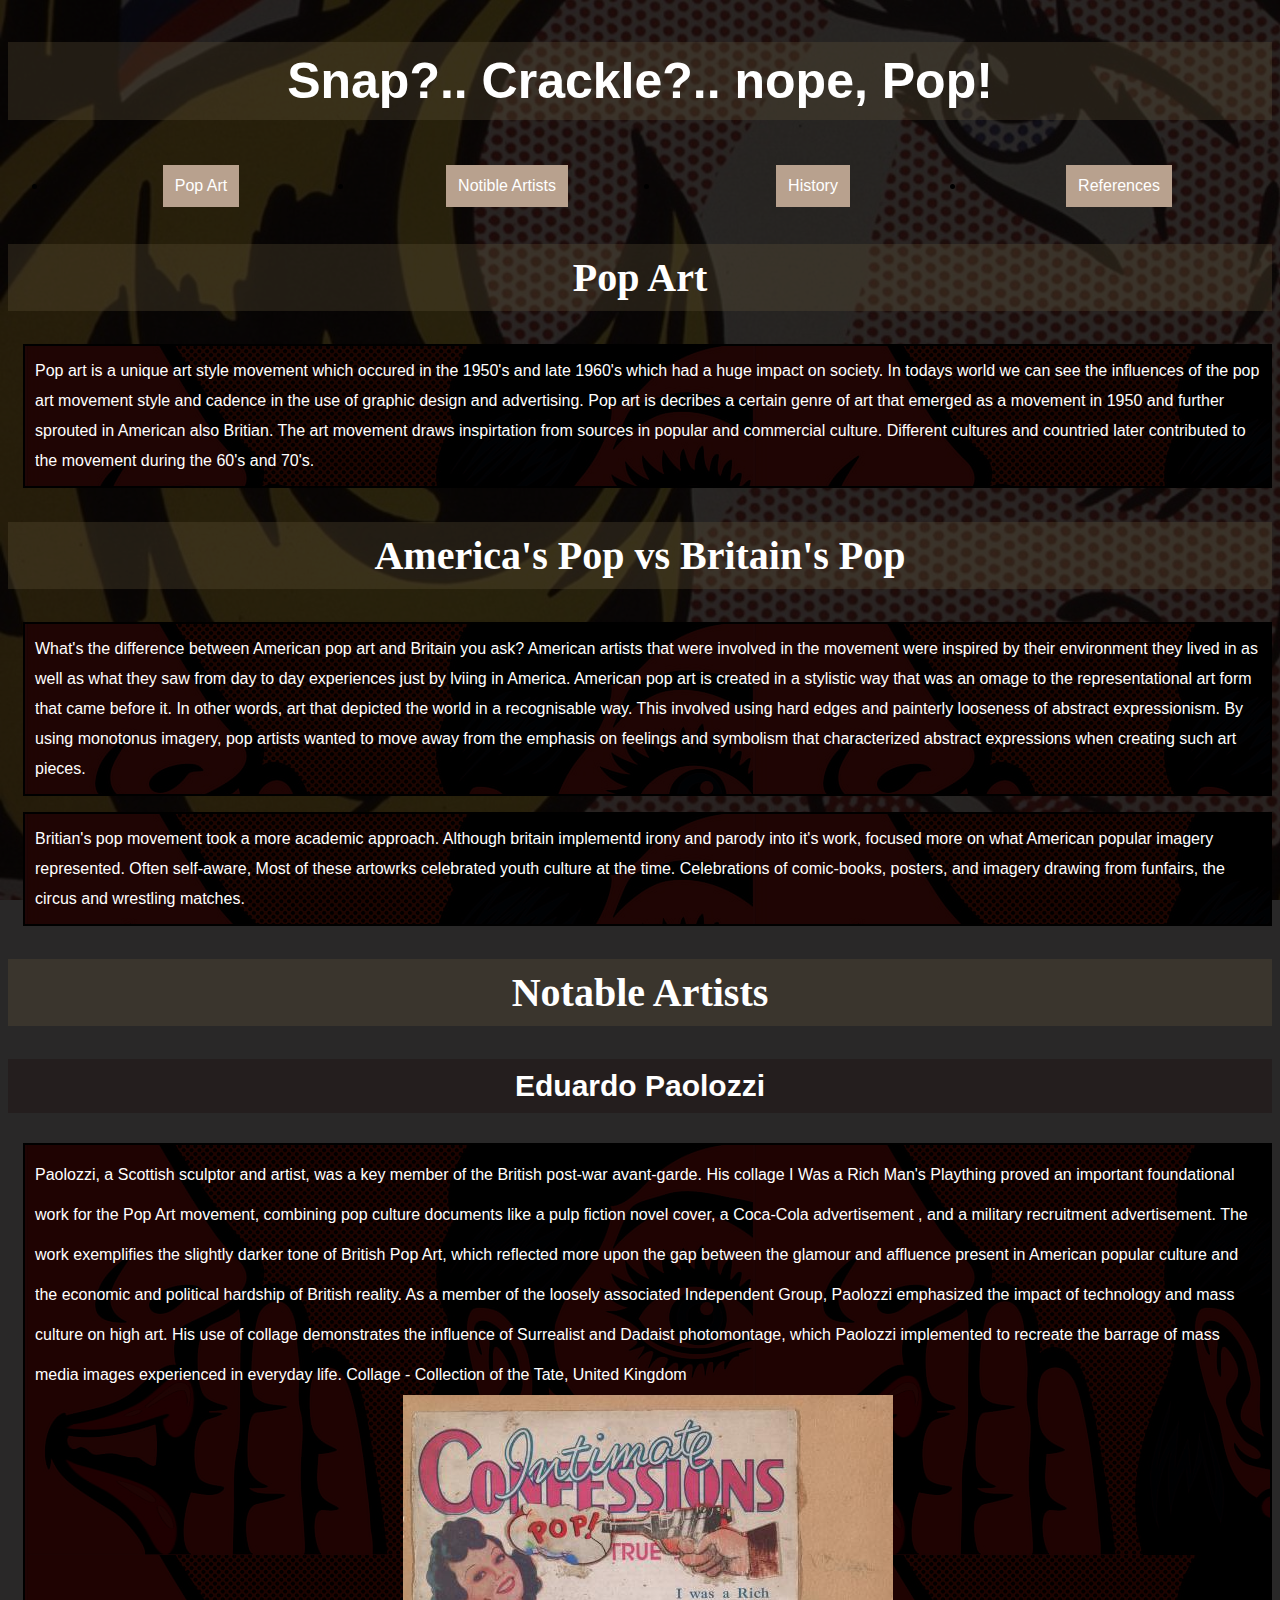
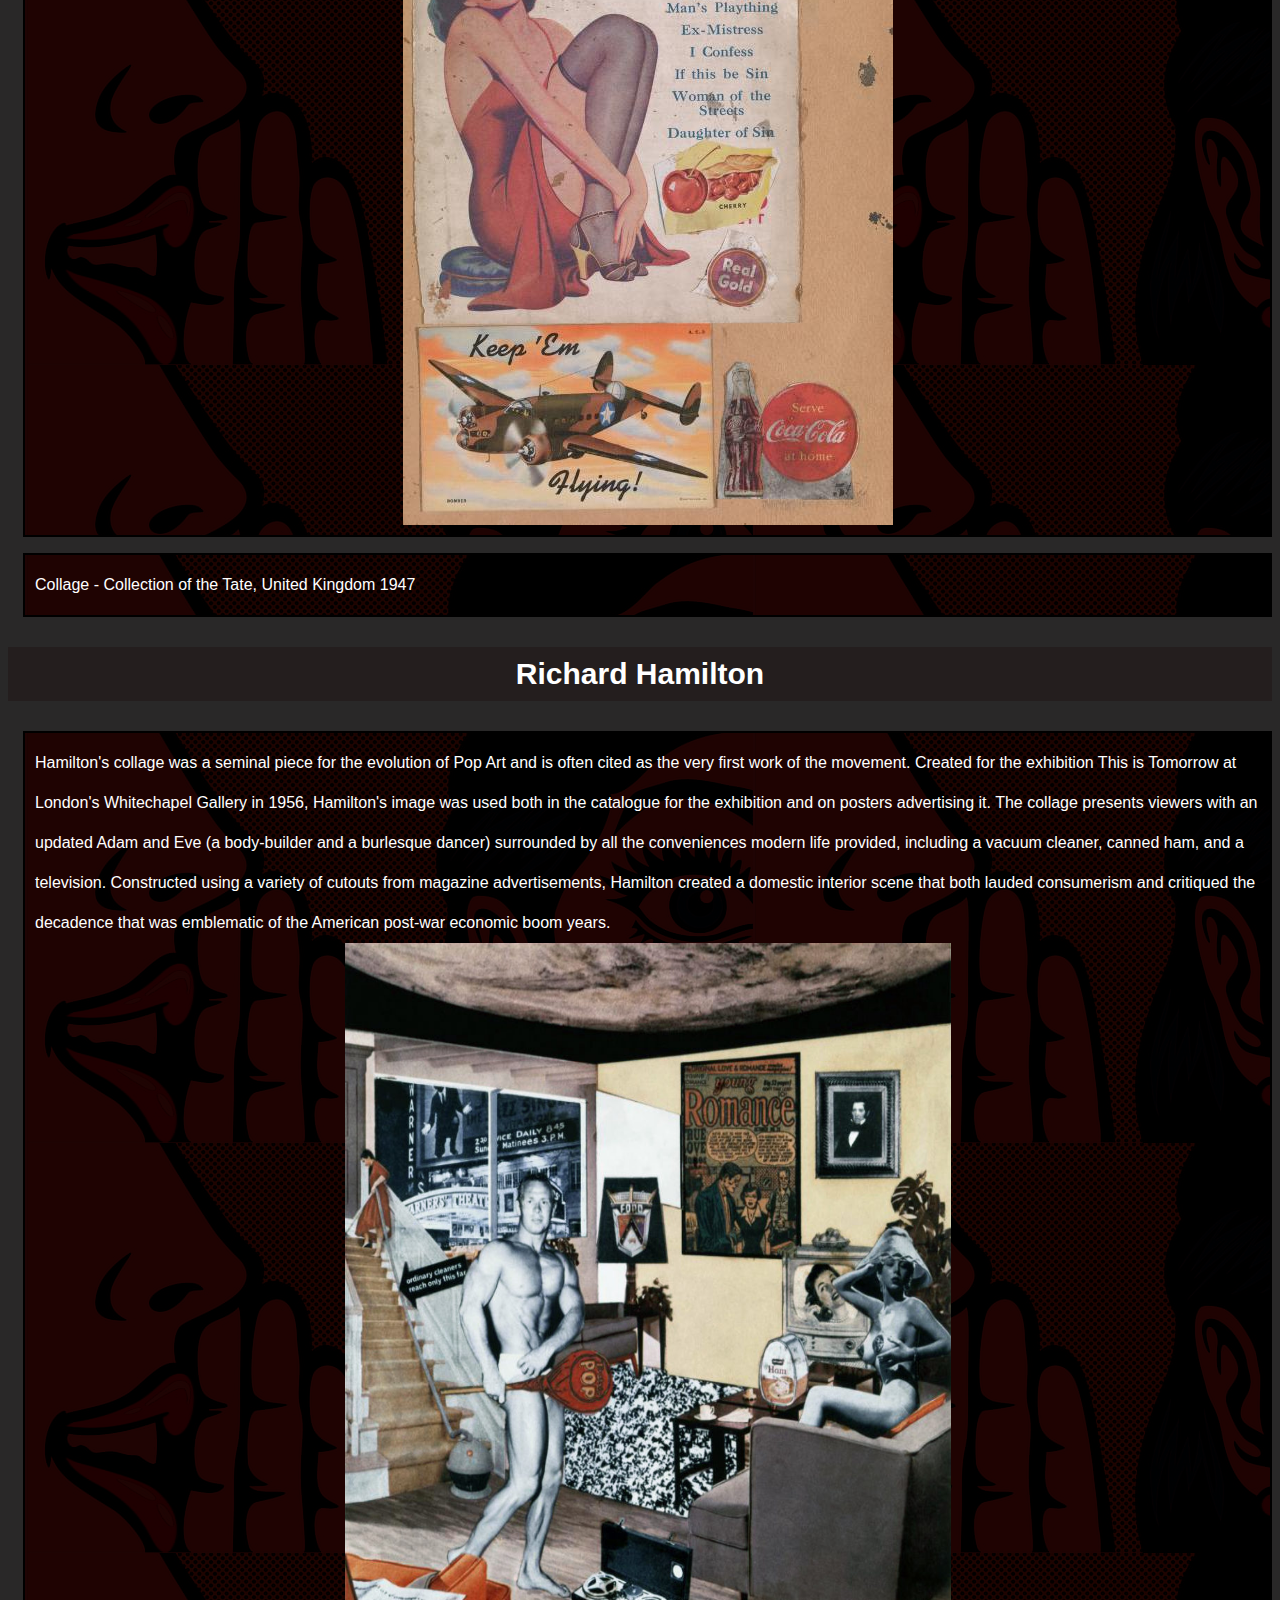
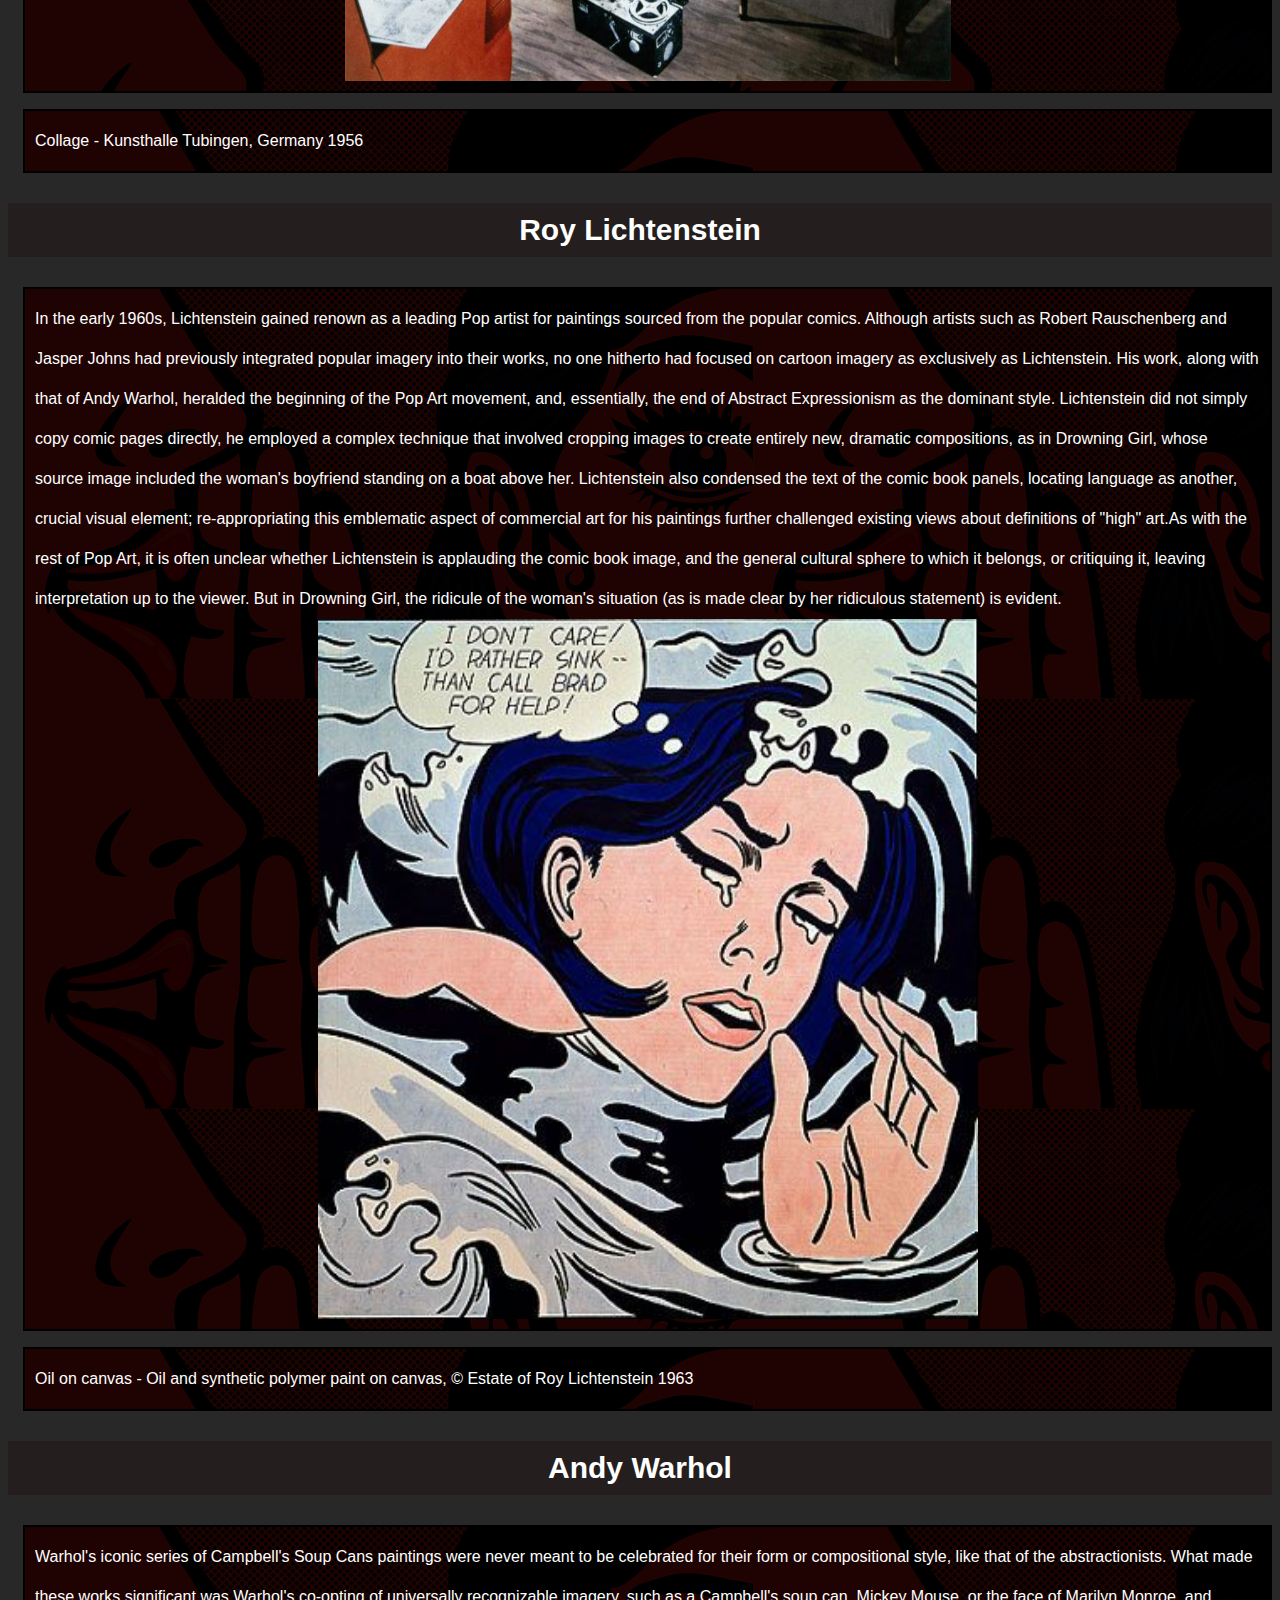
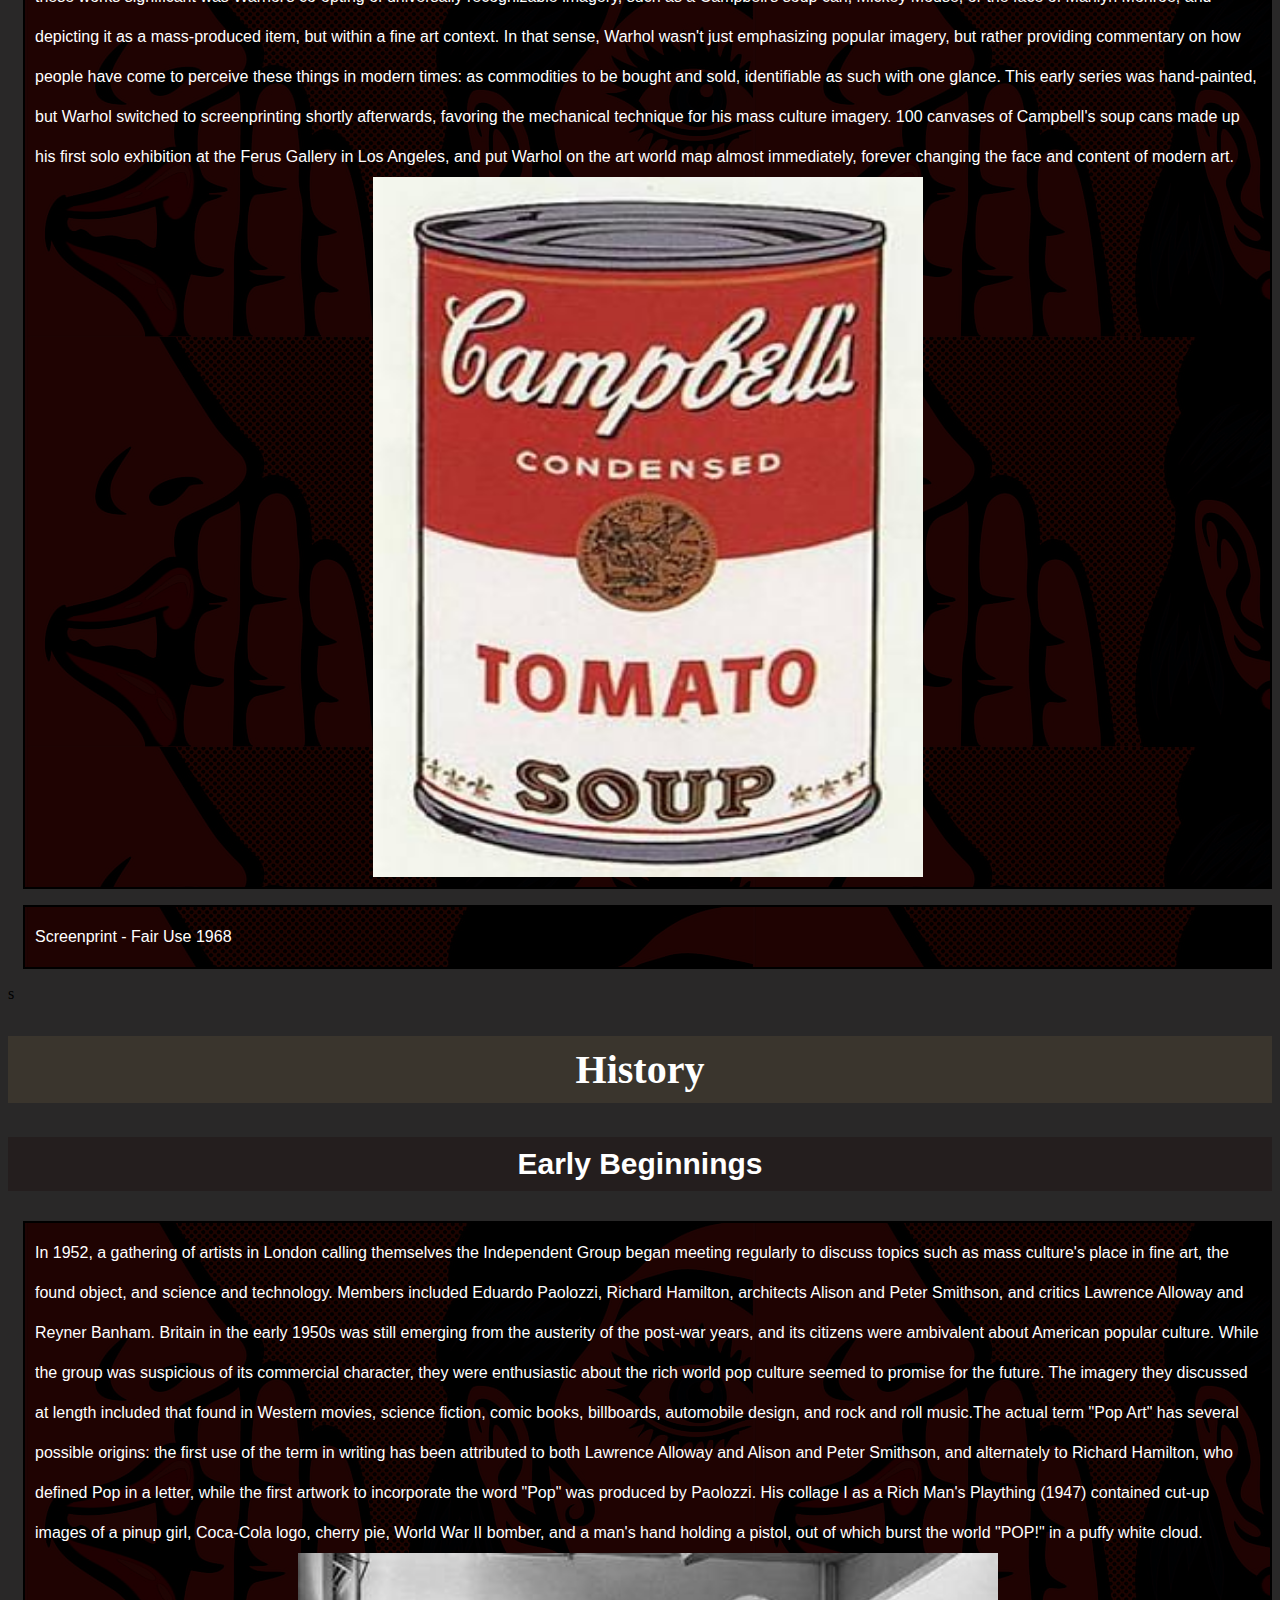
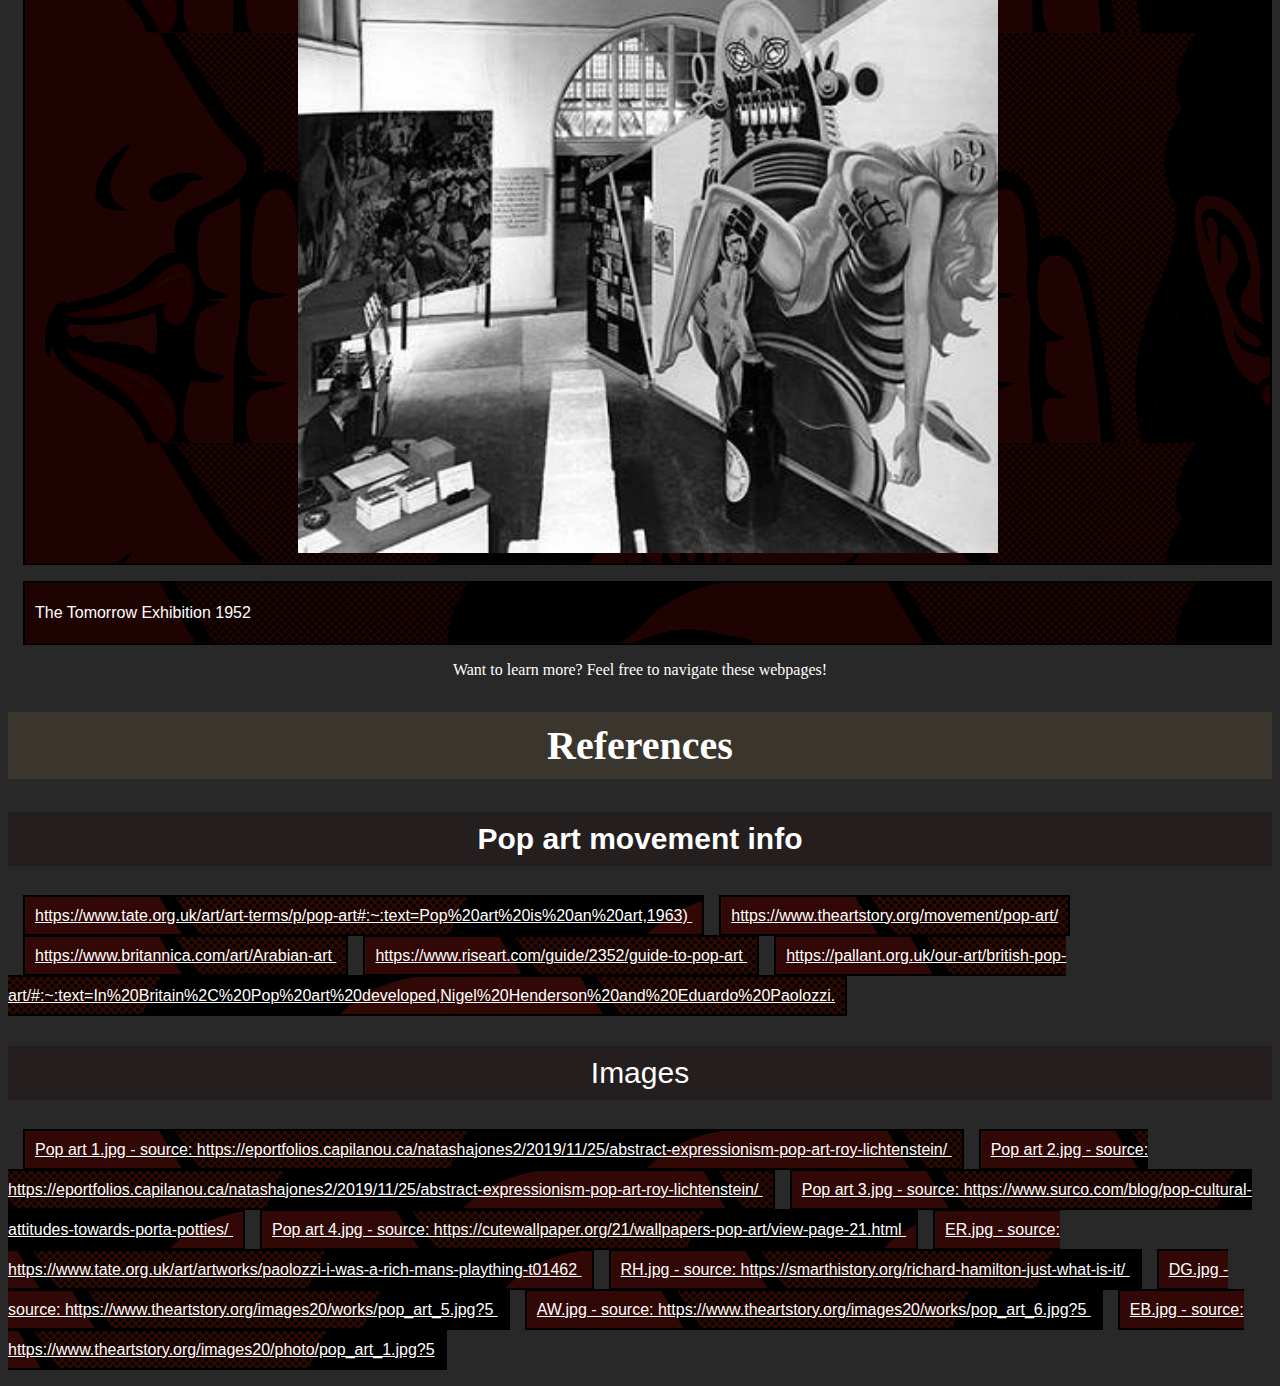
<file: index.html>
<!DOCTYPE html>
<html lang = "en-US"> 

<html>
  <head>
    <meta charset="utf-8" name="viewport" content="width=device-width,initial-scale-1"/>
    <link rel="stylesheet" href="mystyle.css">
    <title> Pop Art </title>  <!--Ttitle of the website-->
  </head>

  <body>

    <h2 class="H2"> Snap?.. Crackle?.. nope, Pop! </h2>  <!--Title of the webpage-->

  
    <!--List of buttons to navigate the webpage-->
    <ul style="text-align:center"> 
      <li><button class="Press">Pop Art</button></li>
      <li><button class="Press">Notible Artists</button></li>
      <li><button class="Press">History</button></li>
      <li><button class="Press">References</button></li>
    </ul>
        <article> 
          
           <!-- Brief History of what Pop Art is-->
          <h2 class="Head2"> Pop Art </h2>

          <p class="Yerr"> Pop art is a unique art style movement which occured in the 1950's and late 1960's which had a huge impact on society. 
            In todays world we can see the influences of the pop art movement style and cadence in the use of graphic design and advertising. Pop art 
            is decribes a certain genre of art that emerged as a movement in 1950 and further sprouted in American also Britian. The art movement draws 
            inspirtation from sources in popular and commercial culture. Different cultures and countried later contributed to the movement during the 60's and 70's. 
          </p> 

          <h2 class="Head2"> America's Pop vs Britain's Pop </h2>
 
          <p class="Yerr"> What's the difference between American pop art and Britain you ask? American artists that were involved in the 
            movement were inspired by their environment they lived in as well as what they saw from day to day experiences just by 
            lviing in America. American pop art is created in a stylistic way that was an omage to the representational art form that 
            came before it. In other words, art that depicted the world in a recognisable way. This involved using hard edges and 
            painterly looseness of abstract expressionism. By using monotonus imagery, pop artists wanted to move away from 
            the emphasis on feelings and symbolism that characterized abstract expressions when creating such art pieces. 
          </p>
               <!--Split in paragrapgh for breathing room-->
          <p class="Yerr">
            Britian's pop movement took a more academic approach. Although britain implementd irony and parody into it's work, focused more on 
            what American popular imagery represented. Often self-aware, Most of these artowrks celebrated youth culture at the time. Celebrations 
            of comic-books, posters, and imagery drawing from funfairs, the circus and wrestling matches. 
          </p>

           <!--Next section of the webpage which is Notiable artists-->
          <h2 class="Head2"> Notable Artists </h2>

          <h3 class="H3"> Eduardo Paolozzi </h3>

          <p class="Yerr2"> Paolozzi, a Scottish sculptor and artist, was a key member of the British post-war avant-garde. His collage I Was a Rich Man's Plaything 
            proved an important foundational work for the Pop Art movement, combining pop culture documents like a pulp fiction novel cover, a Coca-Cola advertisement
            , and a military recruitment advertisement. The work exemplifies the slightly darker tone of British Pop Art, which reflected more upon the gap between the
            glamour and affluence present in American popular culture and the economic and political hardship of British reality. As a member of the loosely associated
            Independent Group, Paolozzi emphasized the impact of technology and mass culture on high art. His use of collage demonstrates the influence of Surrealist 
            and Dadaist photomontage, which Paolozzi implemented to recreate the barrage of mass media images experienced in everyday life.

            <!--Where the artwork came from and photo-->
            Collage - Collection of the Tate, United Kingdom
            <img src="Images/ER.jpg" width="490" height="730" class="center">

            <p class="Yerr2"> Collage - Collection of the Tate, United Kingdom 1947</p>

            </p>

            
          <h3 class="H3"> Richard Hamilton </h3>

          <p class="Yerr2"> Hamilton's collage was a seminal piece for the evolution of Pop Art and is often cited as the very first work of the movement. Created for 
            the exhibition This is Tomorrow at London's Whitechapel Gallery in 1956, Hamilton's image was used both in the catalogue for the exhibition and on posters 
            advertising it. The collage presents viewers with an updated Adam and Eve (a body-builder and a burlesque dancer) surrounded by all the conveniences modern
            life provided, including a vacuum cleaner, canned ham, and a television. Constructed using a variety of cutouts from magazine advertisements, Hamilton created
            a domestic interior scene that both lauded consumerism and critiqued the decadence that was emblematic of the American post-war economic boom years.

              <!--Where the artwork came from and photo-->
            <img src="Images/RH.jpg" width="606" height="738" class="center">

            <p class="Yerr2"> Collage - Kunsthalle Tubingen, Germany 1956</p>
            </p>

            <h3 class="H3"> Roy Lichtenstein </h3>

          <p class="Yerr2"> In the early 1960s, Lichtenstein gained renown as a leading Pop artist for paintings sourced from the popular comics. Although artists such as 
            Robert Rauschenberg and Jasper Johns had previously integrated popular imagery into their works, no one hitherto had focused on cartoon imagery as exclusively 
            as Lichtenstein. His work, along with that of Andy Warhol, heralded the beginning of the Pop Art movement, and, essentially, the end of Abstract Expressionism as the dominant style.
            Lichtenstein did not simply copy comic pages directly, he employed a complex technique that involved cropping images to create entirely new, dramatic compositions, 
            as in Drowning Girl, whose source image included the woman's boyfriend standing on a boat above her. Lichtenstein also condensed the text of the comic book panels, 
            locating language as another, crucial visual element; re-appropriating this emblematic aspect of commercial art for his paintings further challenged existing views
             about definitions of "high" art.As with the rest of Pop Art, it is often unclear whether Lichtenstein is applauding the comic book image, and the general cultural sphere to which it belongs, or 
            critiquing it, leaving interpretation up to the viewer. But in Drowning Girl, the ridicule of the woman's situation (as is made clear by her ridiculous statement) is evident.

              <!--Where the artwork came from and photo-->
            <img src="Images/DG.jpg" width="660" height="700" class="center">

            <p class="Yerr2"> Oil on canvas - Oil and synthetic polymer paint on canvas, © Estate of Roy Lichtenstein 1963</p>
            </p>

            <h3 class="H3"> Andy Warhol </h3>

            <p class="Yerr2"> Warhol's iconic series of Campbell's Soup Cans paintings were never meant to be celebrated for their form or compositional style, like that of the abstractionists.
              What made these works significant was Warhol's co-opting of universally recognizable imagery, such as a Campbell's soup can, Mickey Mouse, or the face of Marilyn Monroe, and depicting
              it as a mass-produced item, but within a fine art context. In that sense, Warhol wasn't just emphasizing popular imagery, but rather providing commentary on how people have come to
              perceive these things in modern times: as commodities to be bought and sold, identifiable as such with one glance. This early series was hand-painted, but Warhol switched to screenprinting 
              shortly afterwards, favoring the mechanical technique for his mass culture imagery. 100 canvases of Campbell's soup cans made up his first solo exhibition at the Ferus Gallery in Los Angeles,
              and put Warhol on the art world map almost immediately, forever changing the face and content of modern art.

              <!--Where the artwork came from and photo-->
              <img src="Images/AW.jpg" width="550" height="700" class="center">
  
              <p class="Yerr2"> Screenprint - Fair Use 1968 </p>
              </p>s


              <!-- Brief History of where Pop Art started-->
              <h2 class="Head2"> History </h2>

              <h3 class="H3"> Early Beginnings</h3>

              <p class="Yerr2"> 
                In 1952, a gathering of artists in London calling themselves the Independent Group began meeting regularly to discuss topics such as mass culture's place in fine art, the found object, 
                and science and technology. Members included Eduardo Paolozzi, Richard Hamilton, architects Alison and Peter Smithson, and critics Lawrence Alloway and Reyner Banham. Britain in the early
                1950s was still emerging from the austerity of the post-war years, and its citizens were ambivalent about American popular culture. While the group was suspicious of its commercial character,
                they were enthusiastic about the rich world pop culture seemed to promise for the future. The imagery they discussed at length included that found in Western movies, science fiction, comic books,
                billboards, automobile design, and rock and roll music.The actual term "Pop Art" has several possible origins: the first use of the term in writing has been attributed to both Lawrence Alloway
                and Alison and Peter Smithson, and alternately to Richard Hamilton, who defined Pop in a letter, while the first artwork to incorporate the word "Pop" was produced by Paolozzi. His collage I 
                as a Rich Man's Plaything (1947) contained cut-up images of a pinup girl, Coca-Cola logo, cherry pie, World War II bomber, and a man's hand holding a pistol, out of which burst the world "POP!"
                in a puffy white cloud.

               <!--Where the artwork came from and photo-->
               <img src="Images/EB.jpg" width="700" height="600" class="center">
    
                <p class="Yerr2"> The Tomorrow Exhibition 1952</p>
                </p>

                <footer>
                  <p class="Footer"> Want to learn more? Feel free to navigate these webpages!</p>
                </footer>
                <h2 class="Head2"> References </h2>

                 <!--addition notes for the bottom of the webpage!-->

                

                <h3 class="H3"> Pop art movement info </h3>
  
                
                  <a href="  https://www.tate.org.uk/art/art-terms/p/pop-art#:~:text=Pop%20art%20is%20an%20art,1963" class="Yerr5"> https://www.tate.org.uk/art/art-terms/p/pop-art#:~:text=Pop%20art%20is%20an%20art,1963) </a>

                  <a href="https://www.theartstory.org/movement/pop-art/" class="Yerr5"> https://www.theartstory.org/movement/pop-art/ </a>

                  <a href="https://www.britannica.com/art/Arabian-art" class="Yerr5"> https://www.britannica.com/art/Arabian-art </a>

                  <a href="https://www.riseart.com/guide/2352/guide-to-pop-art" class="Yerr5">  https://www.riseart.com/guide/2352/guide-to-pop-art </a>

                  <a href="https://pallant.org.uk/our-art/british-pop-art/#:~:text=In%20Britain%2C%20Pop%20art%20developed,Nigel%20Henderson%20and%20Eduardo%20Paolozzi." class="Yerr5"> https://pallant.org.uk/our-art/british-pop-art/#:~:text=In%20Britain%2C%20Pop%20art%20developed,Nigel%20Henderson%20and%20Eduardo%20Paolozzi. </a>

                  <p class="H3"> Images </p>

                  <a href="https://eportfolios.capilanou.ca/natashajones2/2019/11/25/abstract-expressionism-pop-art-roy-lichtenstein/" class="Yerr5"> Pop art 1.jpg - source: https://eportfolios.capilanou.ca/natashajones2/2019/11/25/abstract-expressionism-pop-art-roy-lichtenstein/  </a>
                  
                  <a href="https://eportfolios.capilanou.ca/natashajones2/2019/11/25/abstract-expressionism-pop-art-roy-lichtenstein/" class="Yerr5"> Pop art 2.jpg - source: https://eportfolios.capilanou.ca/natashajones2/2019/11/25/abstract-expressionism-pop-art-roy-lichtenstein/  </a>

                  <a href="https://www.surco.com/blog/pop-cultural-attitudes-towards-porta-potties/ " class="Yerr5"> Pop art 3.jpg - source: https://www.surco.com/blog/pop-cultural-attitudes-towards-porta-potties/ </a>

                  <a href="https://cutewallpaper.org/21/wallpapers-pop-art/view-page-21.html" class="Yerr5"> Pop art 4.jpg - source: https://cutewallpaper.org/21/wallpapers-pop-art/view-page-21.html  </a>

                  <a href="https://www.tate.org.uk/art/artworks/paolozzi-i-was-a-rich-mans-plaything-t01462" class="Yerr5"> ER.jpg - source: https://www.tate.org.uk/art/artworks/paolozzi-i-was-a-rich-mans-plaything-t01462  </a>

                  <a href="https://smarthistory.org/richard-hamilton-just-what-is-it/" class="Yerr5"> RH.jpg - source: https://smarthistory.org/richard-hamilton-just-what-is-it/  </a>

                  <a href="https://www.theartstory.org/images20/works/pop_art_5.jpg?5" class="Yerr5"> DG.jpg - source: https://www.theartstory.org/images20/works/pop_art_5.jpg?5   </a>

                  <a href="https://www.theartstory.org/images20/works/pop_art_6.jpg?5" class="Yerr5"> AW.jpg - source: https://www.theartstory.org/images20/works/pop_art_6.jpg?5  </a>

                  <a href="https://www.theartstory.org/images20/photo/pop_art_1.jpg?5" class="Yerr5"> EB.jpg - source: https://www.theartstory.org/images20/photo/pop_art_1.jpg?5 </a>

                  </p>

        </article>
  </body> 
</html>
</file>
<file: mystyle.css>
/* Head 2 represents all of the headers*/
.Head2 {
  font-size: 40px;
  text-align: center; /* Aligns text*/
  background-color: rgb(99, 85, 59, 0.3 ); /* Background color to merge with blending mode to make text readable*/
  color: white; /* Color of the texts */
  padding: 10px; /* Space around the text */
  font-family: /* Font family of text*/
}


/*Website head title*/
.H2 {
  font-size: 50px;
  text-align: center; /* Aligns text*/
  background-color: rgb(99, 85, 59, 0.3 ); /* Background color to merge with blending mode to make text readable*/
  color: white; /* Color of the texts */
  padding: 10px; /* Space around the text */
  font-family:sans-serif /* Font family of text*/
}

/*Artists headers*/
.H3 {
  font-size: 30px;
  text-align: center; /* Aligns text*/
  background-color: rgba(31, 14, 14, 0.4); /* Background color to merge with blending mode to make text readable*/
  background-blend-mode: multiply;
  color: white; /* Color of the texts */
  padding: 10px; /* Space around the text */
  font-family:'Franklin Gothic Medium', 'Arial Narrow', Arial, sans-serif /* Font family of text*/
}


/* Yerr represents all of the paragrapghs*/ 
.Yerr{
  line-height: 30px; /* Space between the paragraph line space*/
  border: 2px solid #000000; /* border of the boxes that contain text */
  padding: 10px; /* Space around the text*/
  margin-left: 15px; /* Margin of the text from the left */
  background-image: url('Images/Pop art 4.jpg'); /* Background image behind the text */
  background-color: rgb(31, 6, 6); /* Background color to blend so the text is more readable */
  background-blend-mode: multiply;
  color: white; /* Text color*/
  font-family:'Lucida Sans', 'Lucida Sans Regular', 'Lucida Grande', 'Lucida Sans Unicode', Geneva, Verdana, sans-serif /* Font family*/
}

/*Press represents the buttons for navigating web pages*/ 
.Press {
  
  background-color: hsl(27, 23%, 64%); /* Backgrpund color of the button*/
  border: none; /* No border around the button */
  color: white; /* Text color */
  padding: 3px; /* button size and width*/
  text-align: center; /* Alignment of text */
  text-decoration: none; /* No text decoration */
  display: inline-block; /* Inline sizes the buttons */
  font-size: 16px; /* Font size */
  margin: 4px 2px; /* Margin for the buttons*/
  cursor: pointer; /* Changes cursor to a pointer  */
  padding: 12px;
}

/*Footer represents the foot notes at the bottom of this page*/
.Footer {
  text-align: center; /* Aligns text to the center*/
  color: rgb(255, 255, 255); /* Text color */
}

/*Body represents the overall background of the webpage*/
body {
  background-image: url('Images/Pop art 1.jpg'); /* Overall background image*/
  background-color: rgb(41, 40, 40); /* Dark color to blend to make the page readable*/
  background-blend-mode: multiply; /* Blending mode*/
  background-attachment: fixed; /*Holds background image in place*/
}

/*Centering images*/
.center {
  display: flex;
  justify-content: center;
  margin-left: auto;
  margin-right: auto;
}

.Yerr2{
  line-height: 40px; /* Space between the paragraph line space*/
  border: 2px solid #000000; /* border of the boxes that contain text */
  padding: 10px; /* Space around the text*/
  margin-left: 15px; /* Margin of the text from the left */
  background-image: url('Images/Pop art 4.jpg'); /* Background image behind the text */
  background-color: rgb(31, 4, 4); /* Background color to blend so the text is more readable */
  background-blend-mode: multiply;
  color: white; /* Text color*/
  font-family:'Lucida Sans', 'Lucida Sans Regular', 'Lucida Grande', 'Lucida Sans Unicode', Geneva, Verdana, sans-serif /* Font family*/
}


/*References page*/
.Yerr5{
  font-size: ;
  font-family: 'Gill Sans', 'Gill Sans MT', Calibri, 'Trebuchet MS', sans-serif;
  line-height: 40px; /* Space between the paragraph line space*/
  border: 2px solid #000000; /* border of the boxes that contain text */
  padding: 10px; /* Space around the text*/
  margin-left: 15px; /* Margin of the text from the left */
  background-image: url('Images/Pop art 4.jpg'); /* Background image behind the text */
  background-color: rgb(49, 11, 11); /* Background color to blend so the text is more readable */
  background-blend-mode: multiply;
  color: white; /* Text color*/
 /* Font family*/
}

ul {
  display: grid;
  grid-template-columns: repeat(4, 1fr); 
}
</file>
